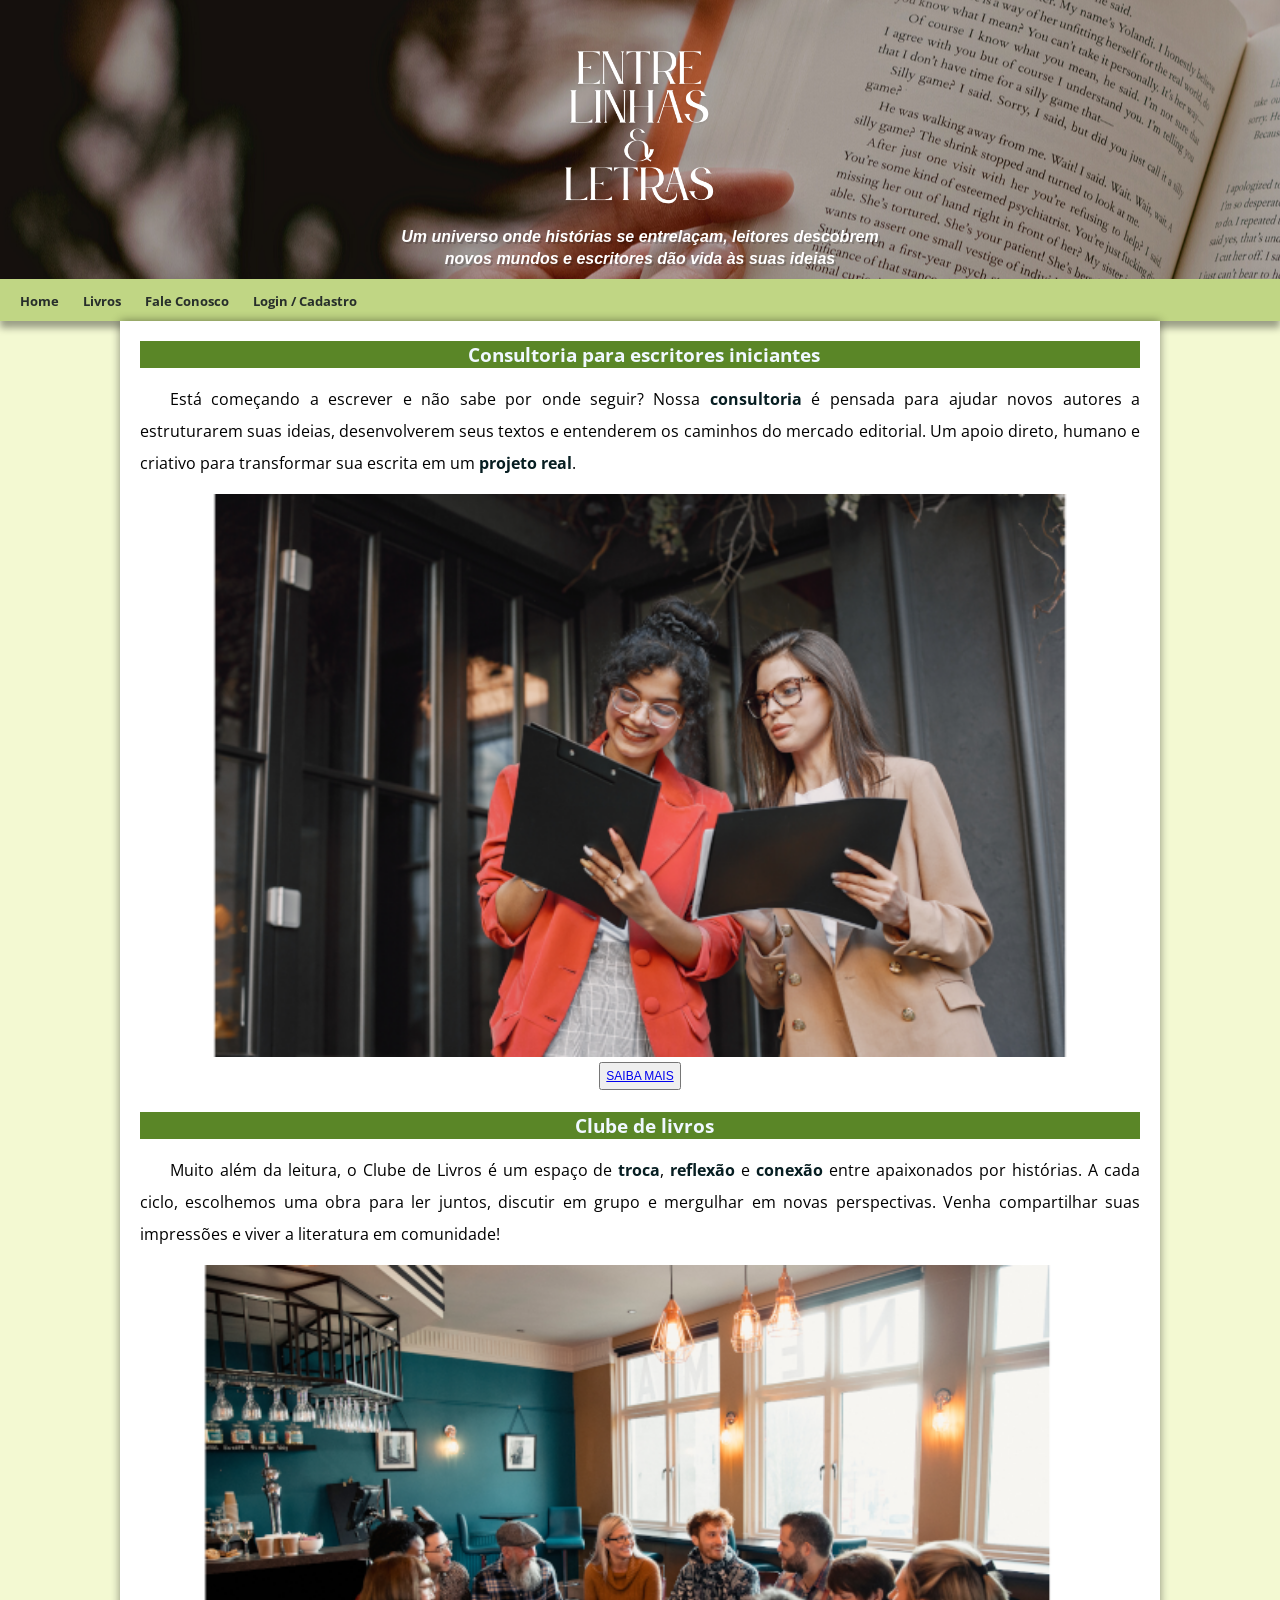
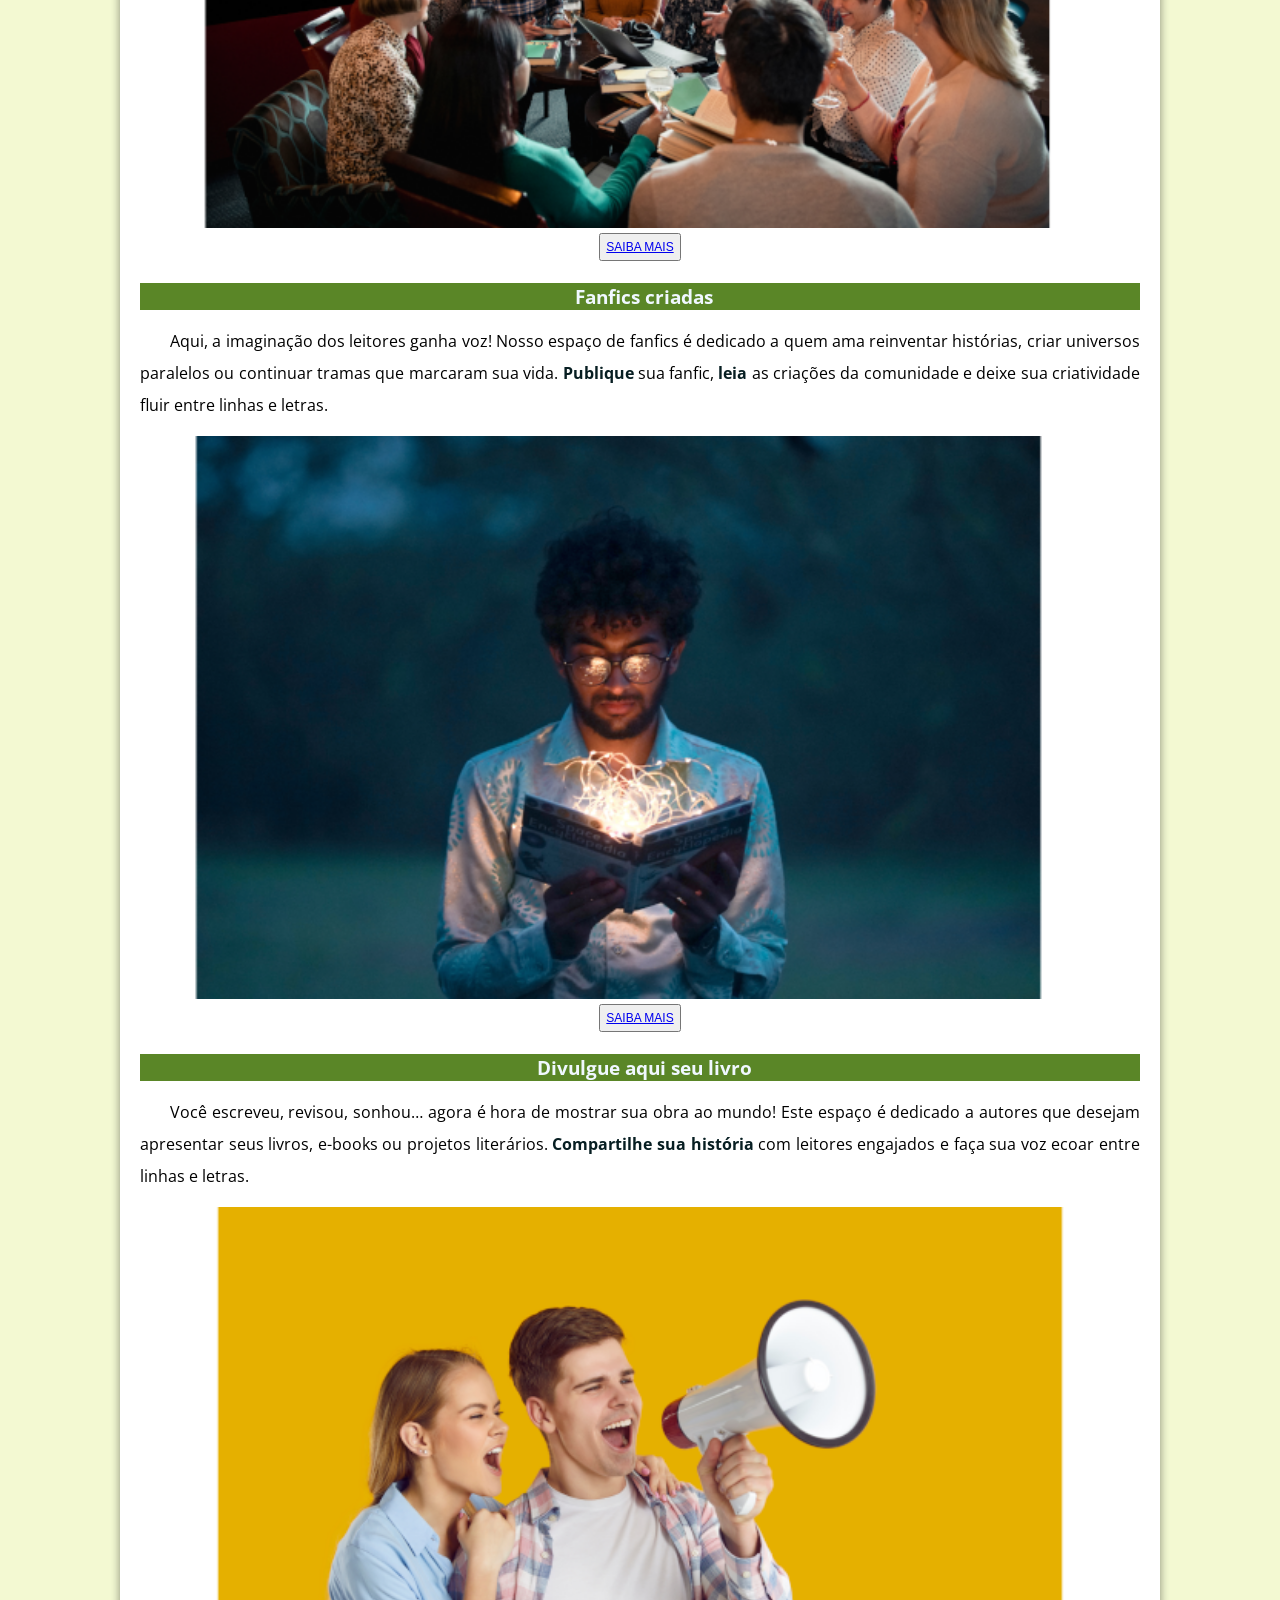
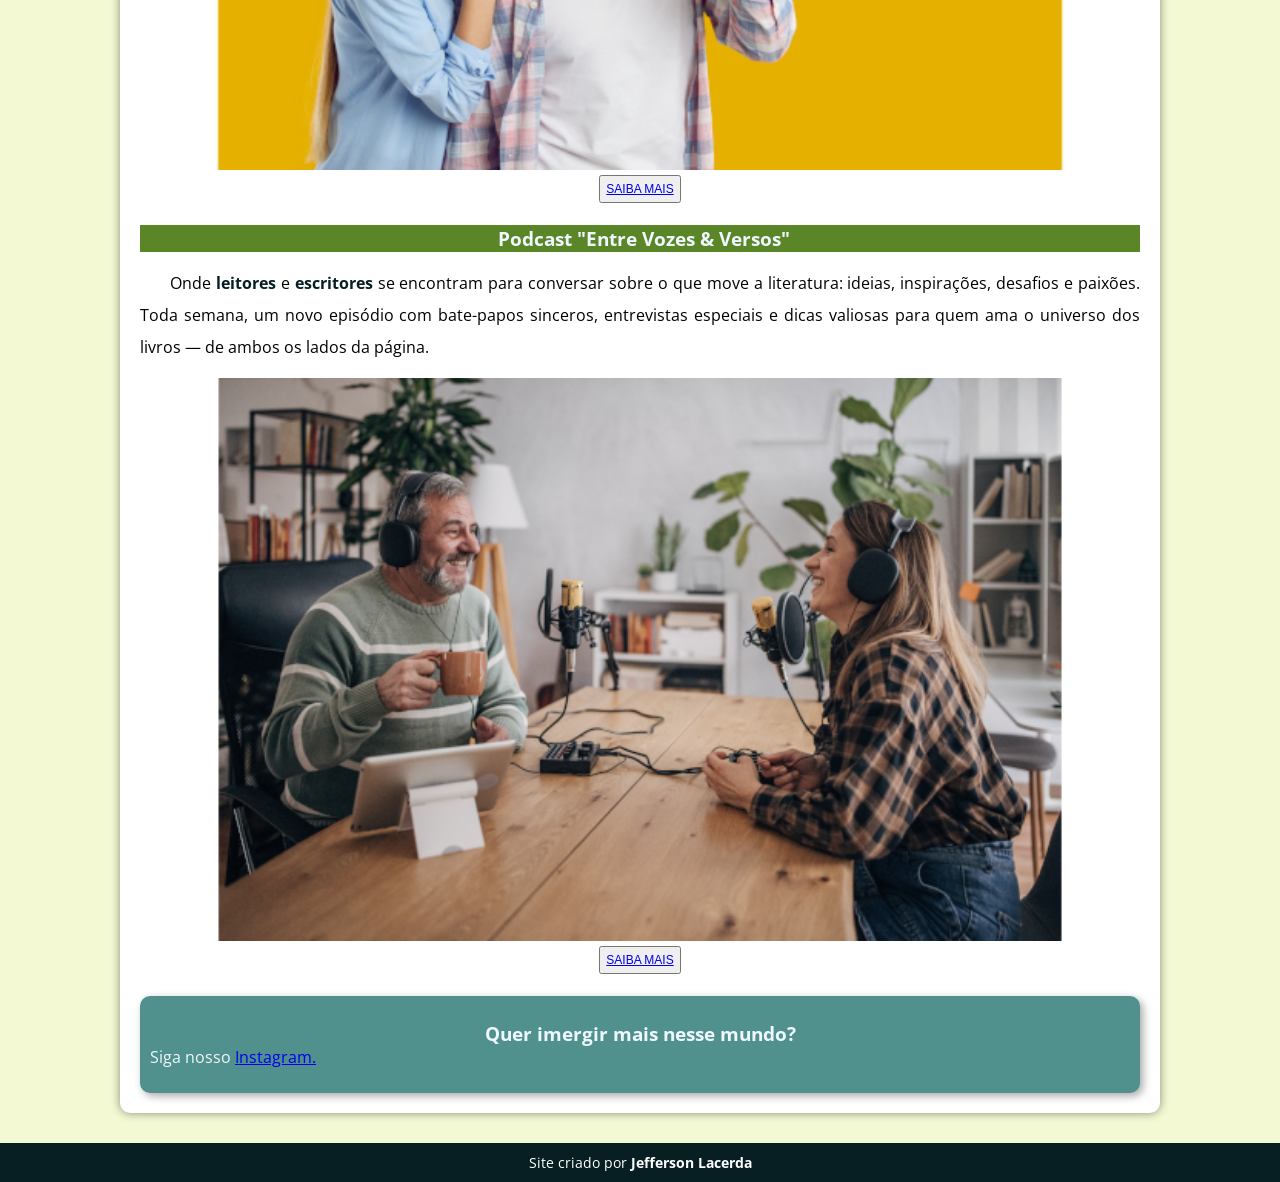
<file: index.html>
<!DOCTYPE html>
<html lang="pt-br">
<head>
    <meta charset="UTF-8">
    <meta name="viewport" content="width=device-width, initial-scale=1.0">
    <title>Entre linhas & letras</title>
    <link rel="shortcut icon" href="imagens/favicon.ico" type="logoletraa">
    <link rel="stylesheet" href="estilo/style.css">
</head>
<body>
    <header>
        <img src="imagens/frase.site.png" alt="logo do site" class="logo">
        
        <p>
            <small> 
                <em> Um universo onde histórias se entrelaçam, leitores descobrem novos mundos e escritores dão vida às suas ideias</em>
            </small>
         </p>
          
    </header>
    <nav>
        <a href="#">Home</a>
        <a href="#">Livros</a>
        <a href="#">Fale Conosco</a>
        <a href="#">Login / Cadastro</a>

    </nav>
    <main>
        <article>
            
            <h2>Consultoria para escritores iniciantes</h2>
            
            

            <p>
                Está começando a escrever e não sabe por onde seguir? Nossa <strong>consultoria</strong> é pensada para ajudar novos autores a estruturarem suas ideias, desenvolverem seus textos e entenderem os caminhos do mercado editorial. Um apoio direto, humano e criativo para transformar sua escrita em um <strong>projeto real</strong>.</p>

            <img src="imagens/consultoria-650.png" alt="">

            <br>
            <button style="display: block; margin: 0 auto;"><a href="pag02" target="_blank">SAIBA MAIS</a></button>
            
             <br>
            
            <h2>Clube de livros</h2>

            <p>
                Muito além da leitura, o Clube de Livros é um espaço de <strong>troca</strong>, <strong>reflexão</strong> e <strong>conexão</strong> entre apaixonados por histórias. A cada ciclo, escolhemos uma obra para ler juntos, discutir em grupo e mergulhar em novas perspectivas. Venha compartilhar suas impressões e viver a literatura em comunidade!</p>
    
            <img src="imagens/clube de livros-650.png" alt="">

            <br>
            <button style="display: block; margin: 0 auto;"><a href="pag02" target="_blank">SAIBA MAIS</a></button>
            
             <br>

            <h2>Fanfics criadas</h2>
           
            <p>

            Aqui, a imaginação dos leitores ganha voz! Nosso espaço de fanfics é dedicado a quem ama reinventar histórias, criar universos paralelos ou continuar tramas que marcaram sua vida. <strong>Publique</strong> sua fanfic, <strong>leia</strong> as criações da comunidade e deixe sua criatividade fluir entre linhas e letras.</p>

            <img src="imagens/fanfic-650.png" alt="">

            <br>
            <button style="display: block; margin: 0 auto;"><a href="pag02" target="_blank">SAIBA MAIS</a></button>
            
             <br>

            <h2>Divulgue aqui seu livro</h2>



            <p>
                Você escreveu, revisou, sonhou… agora é hora de mostrar sua obra ao mundo! Este espaço é dedicado a autores que desejam apresentar seus livros, e-books ou projetos literários. <strong>Compartilhe sua história</strong> com leitores engajados e faça sua voz ecoar entre linhas e letras.</p>

            <img src="imagens/divulgação-650.png" alt="">

            <br>
            <button style="display: block; margin: 0 auto;"><a href="pag02" target="_blank">SAIBA MAIS</a></button>
            
             <br>

            <h2>Podcast "Entre Vozes & Versos"</h2>


            <p>
                Onde <strong>leitores</strong> e <strong>escritores</strong> se encontram para conversar sobre o que move a literatura: ideias, inspirações, desafios e paixões. Toda semana, um novo episódio com bate-papos sinceros, entrevistas especiais e dicas valiosas para quem ama o universo dos livros — de ambos os lados da página.</p>

            <img src="imagens/podcast-650.png" alt="">

            <br>
            <button style="display: block; margin: 0 auto;"><a href="pag02" target="_blank">SAIBA MAIS</a></button>
            
             <br>

        
            <aside>
                <p>
                    <h3>Quer imergir mais nesse mundo?</h3>
                    Siga nosso <a href="https://www.instagram.com/alinegutierrez.99/" target="_blank">Instagram.</a>
                </p>
            </aside>

        </article>
    </main>

    <footer>
        <p >Site criado por <a href="https://github.com/Jeff-dev-99" target="_blank">Jefferson Lacerda</a> </p>
    </footer>

</body>
</html>
</file>
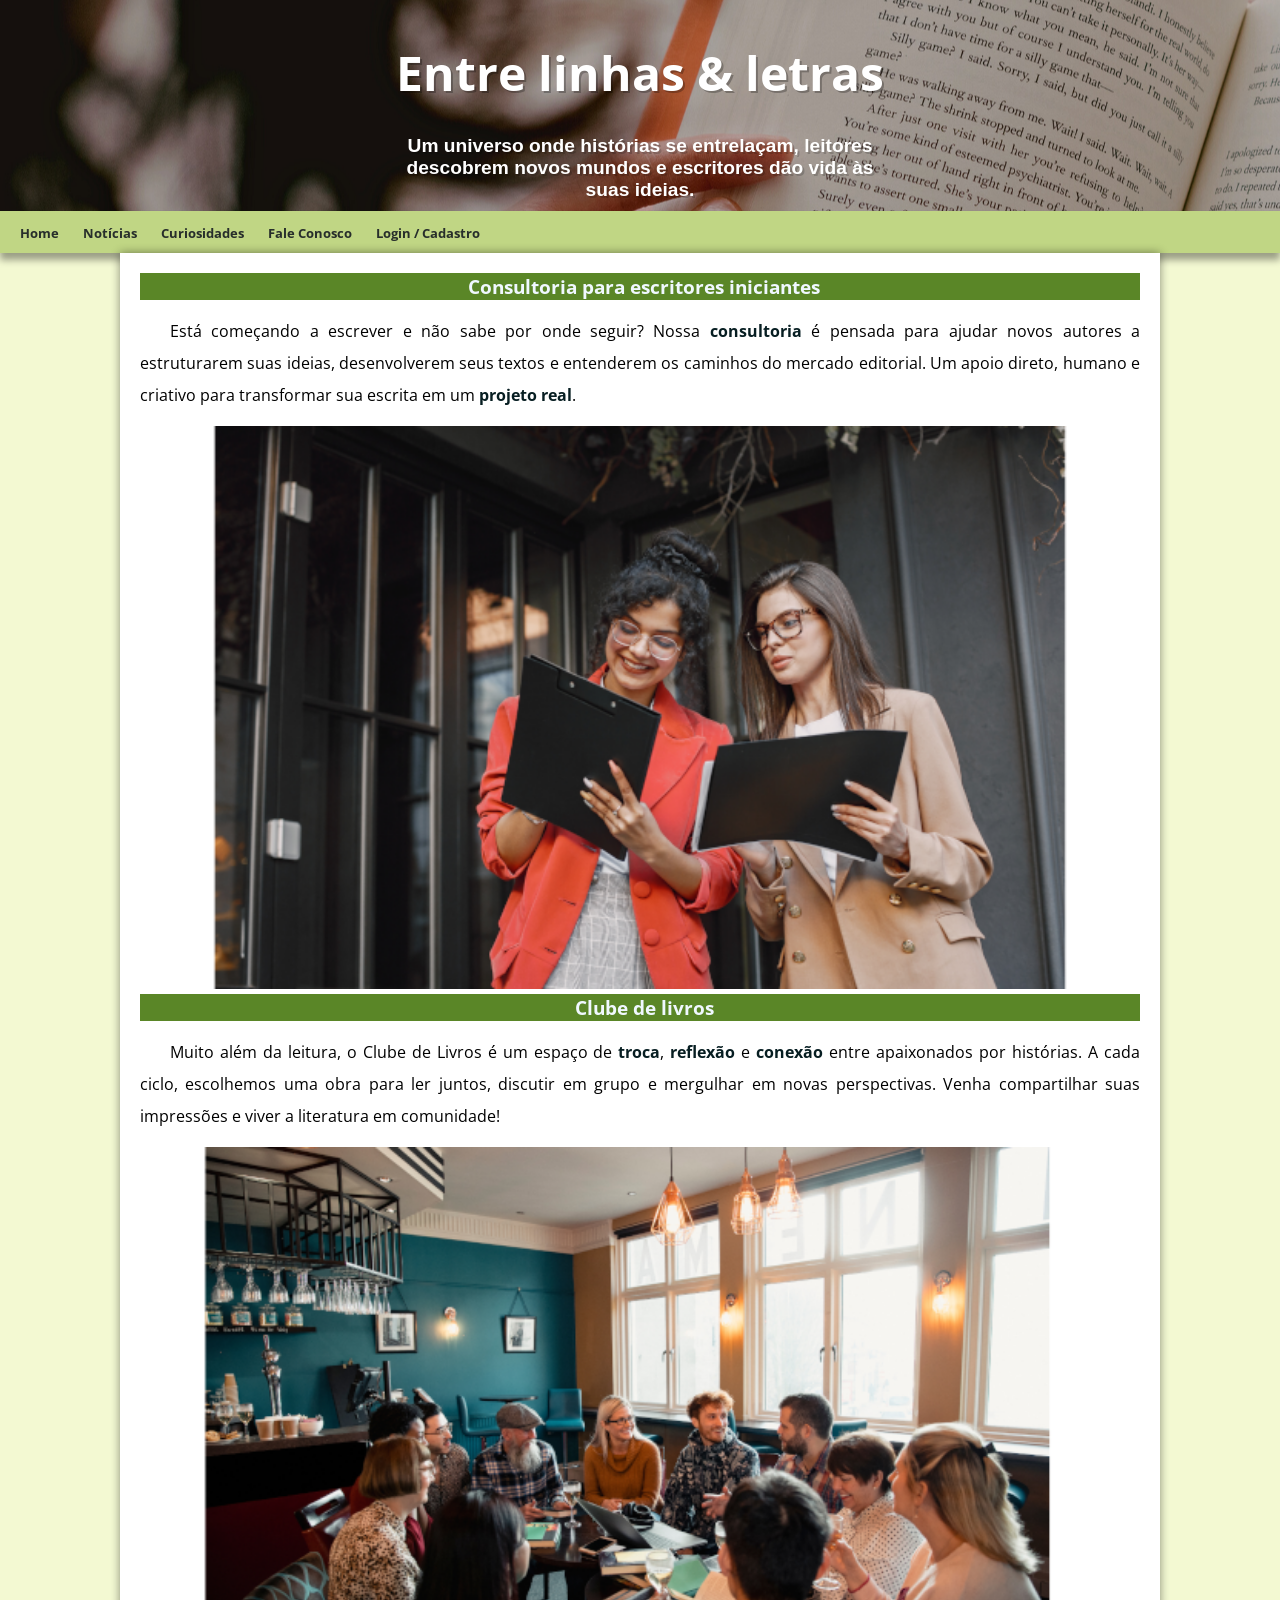
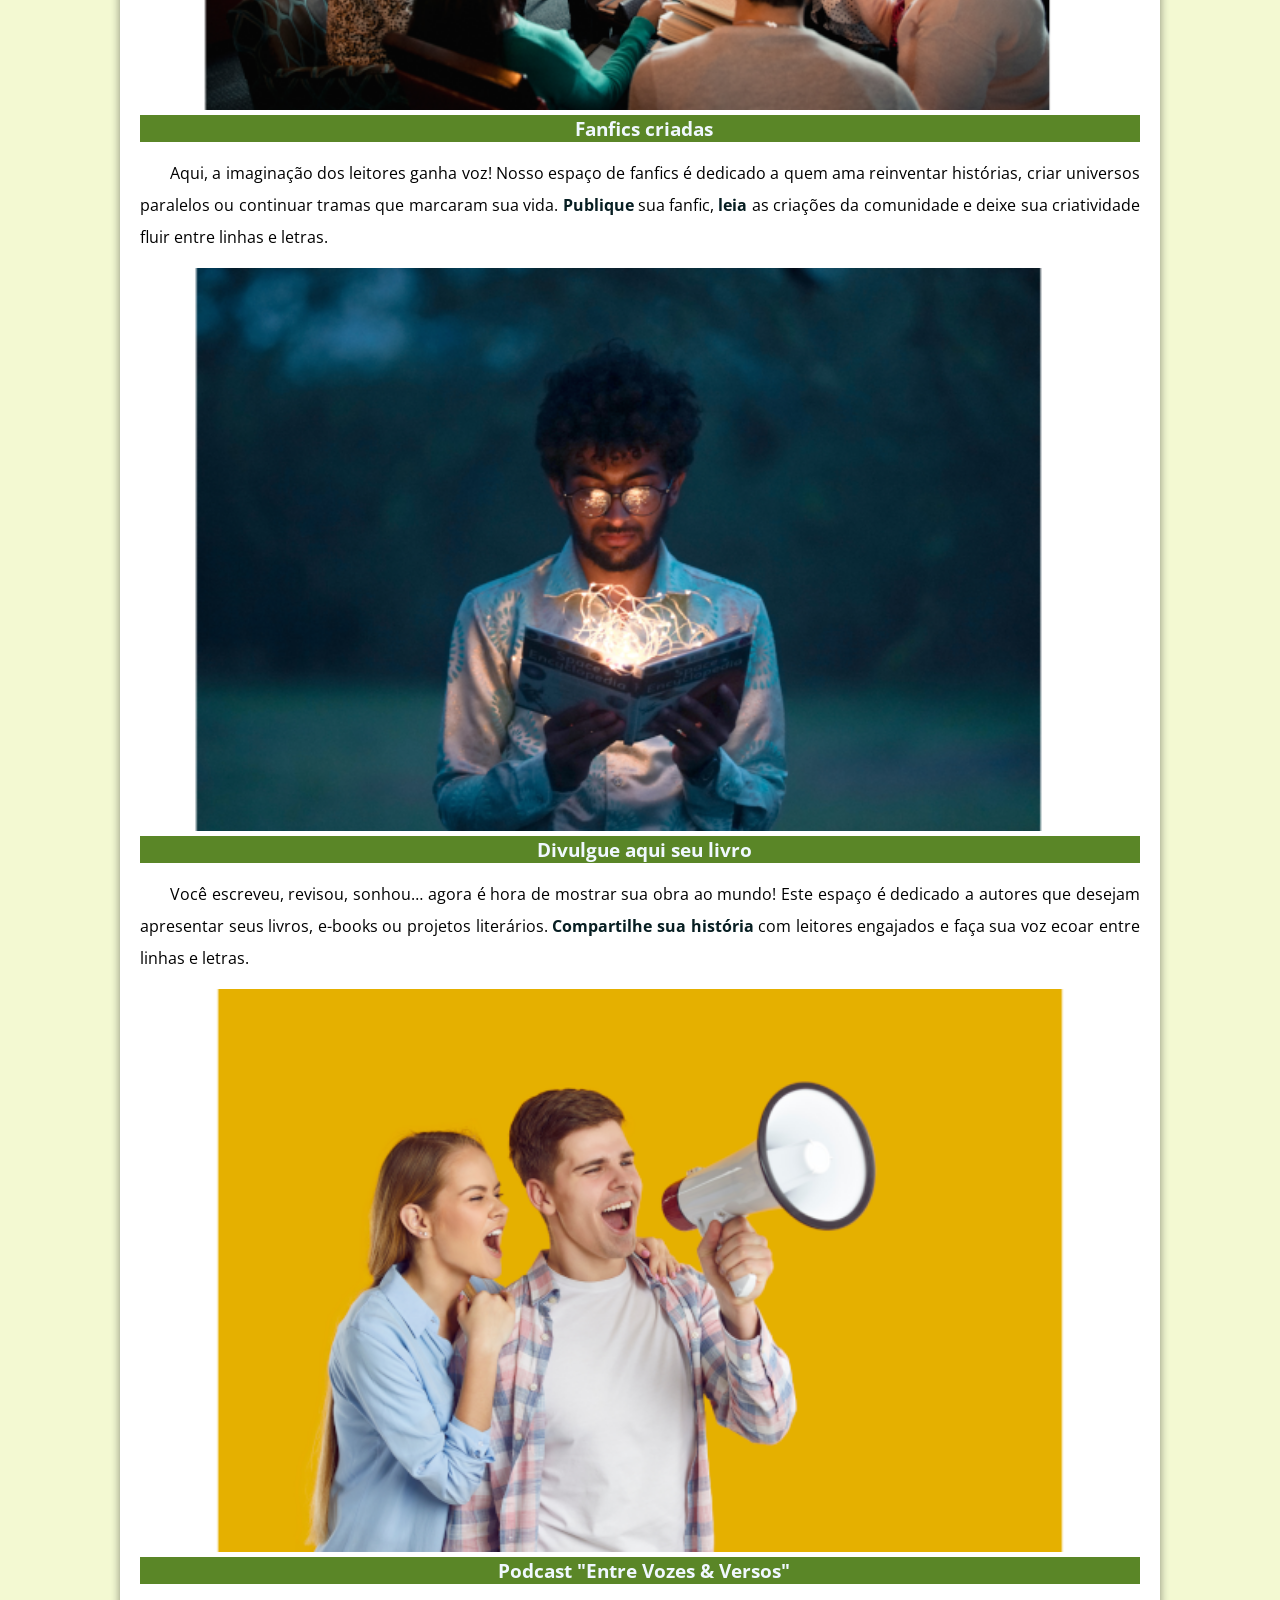
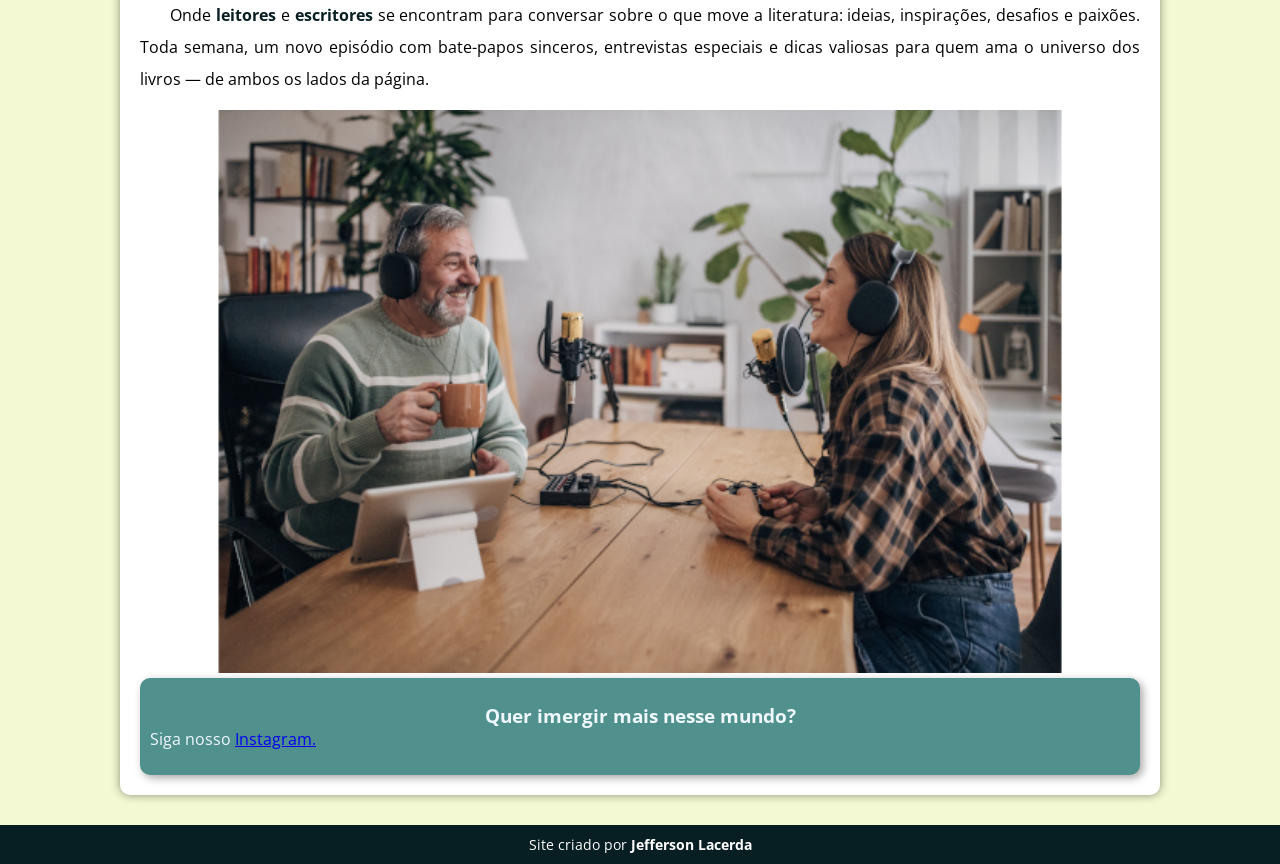
<file: index.html.html>
<!DOCTYPE html>
<html lang="pt-br">
<head>
    <meta charset="UTF-8">
    <meta name="viewport" content="width=device-width, initial-scale=1.0">
    <title>Entre linhas & letras</title>
    <link rel="shortcut icon" href="imagens/favicon.ico" type="logoletraa">
    <link rel="stylesheet" href="estilo/style.css">
</head>
<body>
    <header>
        <h1>Entre linhas & letras</h1>
        <p>
            Um universo onde histórias se entrelaçam, leitores descobrem novos mundos e escritores dão vida às suas ideias. </p>
          
    </header>
    <nav>
        <a href="#">Home</a>
        <a href="#">Notícias</a>
        <a href="#">Curiosidades</a>
        <a href="#">Fale Conosco</a>
        <a href="#">Login / Cadastro</a>

    </nav>
    <main>
        <article>
            
            <h2>Consultoria para escritores iniciantes</h2>

            <p>
                Está começando a escrever e não sabe por onde seguir? Nossa <strong>consultoria</strong> é pensada para ajudar novos autores a estruturarem suas ideias, desenvolverem seus textos e entenderem os caminhos do mercado editorial. Um apoio direto, humano e criativo para transformar sua escrita em um <strong>projeto real</strong>.</p>

            <img src="imagens/consultoria-650.png" alt="">

            <h2>Clube de livros</h2>

            <p>
                Muito além da leitura, o Clube de Livros é um espaço de <strong>troca</strong>, <strong>reflexão</strong> e <strong>conexão</strong> entre apaixonados por histórias. A cada ciclo, escolhemos uma obra para ler juntos, discutir em grupo e mergulhar em novas perspectivas. Venha compartilhar suas impressões e viver a literatura em comunidade!</p>
    
            <img src="imagens/clube de livros-650.png" alt="">

            <h2>Fanfics criadas</h2>

            <p>

            Aqui, a imaginação dos leitores ganha voz! Nosso espaço de fanfics é dedicado a quem ama reinventar histórias, criar universos paralelos ou continuar tramas que marcaram sua vida. <strong>Publique</strong> sua fanfic, <strong>leia</strong> as criações da comunidade e deixe sua criatividade fluir entre linhas e letras.</p>

            <img src="imagens/fanfic-650.png" alt="">

            <h2>Divulgue aqui seu livro</h2>

            <p>
                Você escreveu, revisou, sonhou… agora é hora de mostrar sua obra ao mundo! Este espaço é dedicado a autores que desejam apresentar seus livros, e-books ou projetos literários. <strong>Compartilhe sua história</strong> com leitores engajados e faça sua voz ecoar entre linhas e letras.</p>

            <img src="imagens/divulgação-650.png" alt="">

            <h2>Podcast "Entre Vozes & Versos"</h2>

            <p>
                Onde <strong>leitores</strong> e <strong>escritores</strong> se encontram para conversar sobre o que move a literatura: ideias, inspirações, desafios e paixões. Toda semana, um novo episódio com bate-papos sinceros, entrevistas especiais e dicas valiosas para quem ama o universo dos livros — de ambos os lados da página.</p>

            <img src="imagens/podcast-650.png" alt="">

        
            <aside>
                <p>
                    <h3>Quer imergir mais nesse mundo?</h3>
                    Siga nosso <a href="https://www.instagram.com/alinegutierrez.99/" target="_blank">Instagram.</a>
                </p>
            </aside>

        </article>
    </main>

    <footer>
        <p>Site criado por <a href="https://github.com/Jeff-dev-99" target="_blank">Jefferson Lacerda</a> </p>
    </footer>

</body>
</html>
</file>
<file: estilo/style.css>
@charset "UTF-8";

@import url('https://fonts.googleapis.com/css2?family=Open+Sans:ital,wght@0,300..800;1,300..800&display=swap');

@font-face {
    font-family: 'Apple';
    src: url('../fontes/AppleGaramond.ttf') format('opentype');
    font-weight: normal;
}

/*
#F3F9D2 amarelo bebe pastel
#CBEAA6  verde abate claro
#C0D684  verde claro

#1D7874  esverdiado/azulado

#071E22  azul escuro
*/


 :root {
    --cor0: #F3F9D2;
    --cor1: #CBEAA6;
    --cor2: #C0D684;
    --cor3: #1D7874;
    --cor4: #071E22;

    --fonte-padrao: Arial, Verdana, Helvetica, Sans-serif;
    --fonte-destaque: "Open Sans", sans-serif, cursive;
    --fonte-Apple: 'Apple', cursive; 
 }   
*{
    margin: 0px;
    padding: 0px;
}

body{
    background-color: var(--cor0) ;
    font-family:var(--fonte-destaque) ;
    

}   
button{
    
      padding: 05px ;
      font-size: 12px;
    
}

header p{
    
    padding: 10px;
    font-weight: bolder;
    
}

.logo{
    height: 170px;
    
}


header{
    background-image: url('../imagens/fundo.logo.png');
    background-position: left center ;
    background-color: var(--cor3);
    min-height: 150px;
    text-align: center;
    padding-top: 40px;
}

header > h1 {
    color: white;
    font-family: var(--fonte-destaque);
    font-size: 3em;
    margin-bottom: 20px;
    text-shadow: 2px 2px 0px #00000042;
    
}
h3 {
    text-align: center;
}

header > p {
    color: white;
    font-family:var(--fonte-padrao);
    font-size: 1.2em;
    max-width: 500px;
    padding-left: 10px;
    padding-right: 10px;
    margin: auto;
    
     text-shadow: 2px 2px 0px #0000002d
}

nav {
background-color: #C0D684;

padding: 10px;

box-shadow: 0px 7px 7px rgba(0, 0, 0, 0.363);


}
nav > a {
    color: #272e2b;
    padding: 10px;
    border-radius: 10px;
    text-decoration: none;
    font-weight: bold;
    transition-duration: 0.5s;
    font-size: 0.8em;

}
nav > a:hover {
    background-color: #f8fcfc;
    color: #071E22;
    

}

main {
    min-width: 300px;
    max-width: 1000px;
    margin: auto;
    margin-bottom: 30px ;
    padding: 20px;
    background-color: white;
    box-shadow: 0px 0px 10px rgba(0, 0, 0, 0.445);
    border-bottom-left-radius: 10px;
    border-bottom-right-radius: 10px;
    

}

main h1 {
    color: var(--cor4);
    font-family: var(--fonte-destaque)

}
main h2 {
    font-family: var(--fonte-destaque);
    color: aliceblue;
    font-size: 1.2em;
    background-color: rgb(90, 134, 39);
    text-align: center;
    text-indent: 8px;
}

main p {
    margin: 15px 0px;
    text-align: justify;
    text-indent: 30px;
    font-size: 1em;
    line-height: 2em;
}

main strong {
    color: var(--cor4);
    font-weight: bold;
    

}
main > a {

    text-decoration: none;
    font-weight: bold;
    color: var(--cor4);
    background-color: var(--cor2);
    padding: 2px 6px;

    
}

main img{
    width: 100%;
}

aside {
    color: aliceblue;
    background-color: #51918d;
    padding: 10px;
    border-radius: 10px;
    box-shadow: 3px 3px 8px rgba(0, 0, 0, 0.349);
}
footer{

    background-color: var(--cor4);
    color: white;
    text-align: center;
    font-size: 0.9em;
    padding: 10px;
}
footer a {
    color: white;
    font-weight: bolder;
    text-decoration: none;
}
footer a:hover {
    text-decoration: underline;
    color: #28b3ac;
}
</file>
